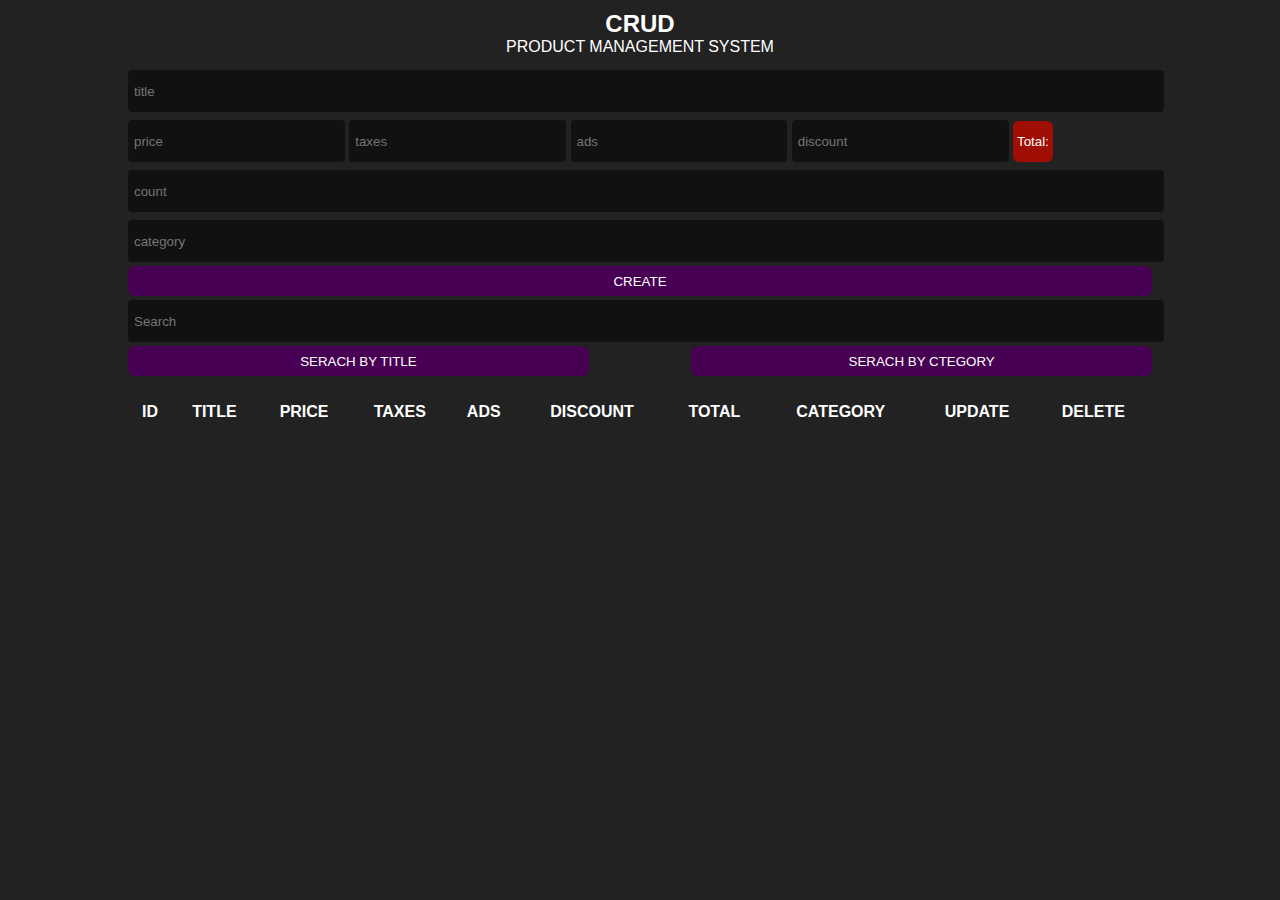
<file: index.html>
<!DOCTYPE html>
<html lang="fr">

<head>
  <meta charset="UTF-8" />
  <meta http-equiv="X-UA-Compatible" content="IE=edge" />
  <meta name="viewport" content="width=device-width, initial-scale=1.0" />
  <title>CRUDS</title>
  <link rel="stylesheet" href="style.css" />
</head>

<body>

  <div class="crud">

    <div class="head">
      <h2>crud</h2>
      <p>PRODUCT MANAGEMENT SYSTEM</p>
    </div>

    <div class="inputs">
      <input placeholder="title" type="text" id="title" />
      <div class="price">
        <input onkeyup="getTotal()" type="number" id="price" placeholder="price" />
        <input onkeyup="getTotal()" type="number" id="taxes" placeholder="taxes" />
        <input onkeyup="getTotal()" type="number" id="ads" placeholder="ads" />
        <input onkeyup="getTotal()" type="number" id="discount" placeholder="discount" />
        <small id="total">12356</small>
      </div>
      <input placeholder="count" type="number" id="count" />
      <input placeholder="category" type="text" id="category" />
      <button id="submit">Create</button>
    </div>

    <div class="outputs">

      <div class="searchBlock">
        <input onkeyup="searchData(this.value)" type="text" id="search" placeholder="Search" />
        <div class="btnSearch">
          <button onclick="getSearchMood(this.id)" id="searchTitle">
            Serach By Title
          </button>
          <button onclick="getSearchMood(this.id)" id="searchCategory">
            Serach By Ctegory
          </button>
        </div>
      </div>

      <div id="deleteAll"></div>
      <table>

        <tr>
          <th>id</th>
          <th>title</th>
          <th>price</th>
          <th>taxes</th>
          <th>ads</th>
          <th>discount</th>
          <th>total</th>
          <th>category</th>
          <th>update</th>
          <th>delete</th>
        </tr>

        <tbody id="tbody">

        </tbody>

      </table>

    </div>

    <script src="index.js"></script>
</body>

</html>
</file>
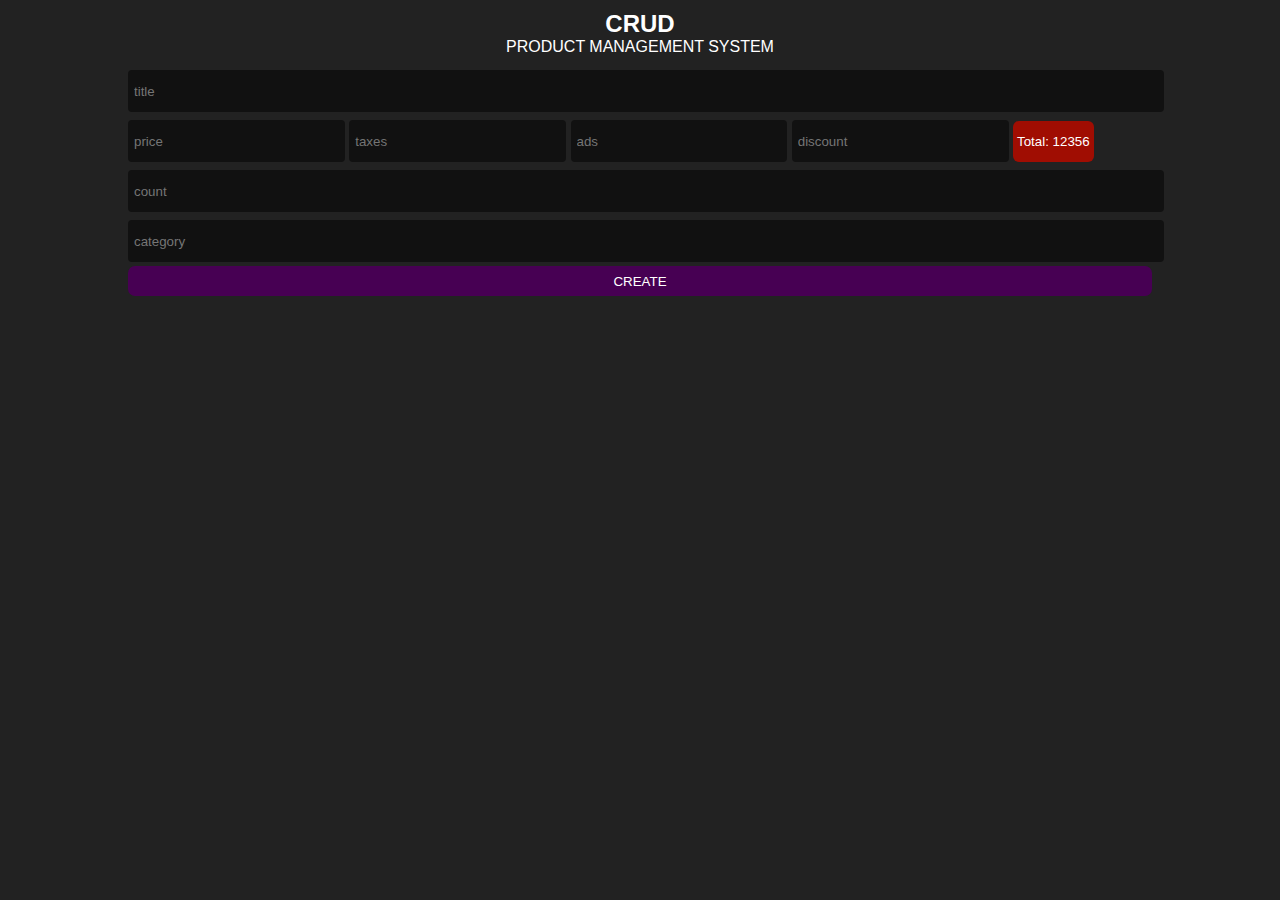
<file: crud.html>
<!DOCTYPE html>
<html lang="fr">

<head>
  <meta charset="UTF-8" />
  <meta http-equiv="X-UA-Compatible" content="IE=edge" />
  <meta name="viewport" content="width=device-width, initial-scale=1.0" />
  <title>CRUDS</title>
  <link rel="stylesheet" href="style.css" />
</head>

<body>

  <div class="crud">

    <div class="head">
      <h2>crud</h2>
      <p>PRODUCT MANAGEMENT SYSTEM</p>
    </div>

    <div class="inputs">
      <input placeholder="title" type="text" id="title" />
      <div class="price">
        <input
          type="number"
          id="price"
          placeholder="price"
        />
        <input
          type="number"
          id="taxes"
          placeholder="taxes"
        />
        <input
          type="number"
          id="ads"
          placeholder="ads"
        />
        <input
          type="number"
          id="discount"
          placeholder="discount"
        />
        <small id="total">12356</small>
      </div>
      <input placeholder="count" type="number" id="count" />
      <input placeholder="category" type="text" id="category" />
      <button id="submit">Create</button>
    </div>

    <div class="outputs">
    </div>


</body>

</html>
</file>
<file: style.css>
* {
    margin: 0;
    padding: 0;
}

body {
    background-color: #222;
    color: #fff;
    font-family: sans-serif;
}

.crud {
    width: 80%;
    margin: auto;
}

.head {
    text-align: center;
    text-transform: uppercase;
    margin: 10px 0;
}


/*=====================
inputs
=========================*/
input {
    width: 100%;
    height: 30px;
    outline: none;
    border: none;
    background: #111;
    margin: 4px 0;
    border-radius: 4px;
    padding: 6px;
    color: #fff;

}

input:focus {
    background: #000;
    transform: scale(1.1);
}

.price input {
    width: 20%;
}

#total {
    background: #a00d02;
    padding: 13px 4px;
    border-radius: 6px;
}

#total::before {
    content: 'Total: '
}

button {
    width: 100%;
    height: 30px;
    border: none;
    cursor: pointer;
    background: #470053;
    color: #fff;
    border-radius: 7px;
    transition: 0.5s;
    text-transform: uppercase;

}

button:hover {
    background: #510453;
    letter-spacing: 1px;

}

/*=====================
outputs
=========================*/

.btnSearch {
    display: flex;
    justify-content: space-between;

}

.btnSearch button {
    width: 45%;
}

#deleteAll{
    margin: 20px 0;
}

table {
    width: 100%;
    text-align: center;
    margin: 10px 0;
}

table th {
    text-transform: uppercase;
}

th, td {
    padding: 5px;
}
</file>
